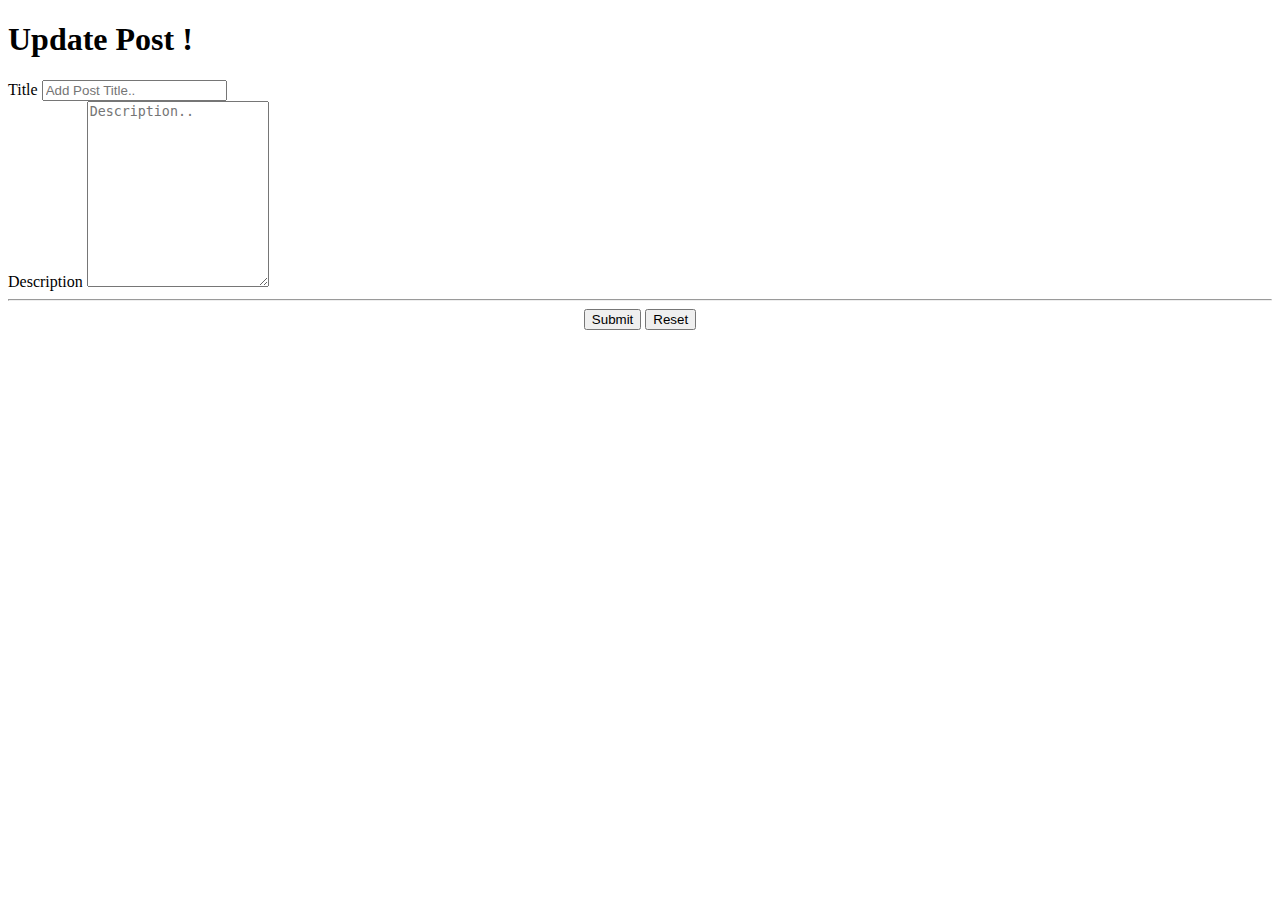
<file: ChatBiz/WebContent/c_blog/editBlog.html>
<!DOCTYPE html>
<html>
<head>
<meta charset="ISO-8859-1">
<title></title>
</head>
<body>
	<div class="generic-container">

<!-- 
		<div data-ng-hide='blog.errorMessage=="" '>
			<div class="alert alert-danger fade in">Error :
				{{blog.errorMessage}}</div>
		</div>

		<div data-ng-show='blog.errorMessage==""'>
 -->
			<div class="container" style="margin-bottom: 19px">
				<h1 class="well">Update Post !</h1>
				<div class="col-lg-12 well">
					<div class="row">

						<!--  RegisterServlet  form -->
						<form  name="myForm">
							<div class="col-sm-12">
								<div class="row">

									<div hidden>
										<label>UserId</label> <input type="text"
											data-ng-model="blog.blogId">
									</div>

									<div class="col-sm-12 form-group">
										<label>Title</label> <input type="text"
											data-ng-model="blog.title" placeholder="Add Post Title.."
											class="form-control" required>
									</div>
								</div>
							
								<div class="row">
									<div class="col-sm-12 form-group">
										<label>Description</label>
										<textarea data-ng-model="blog.description"
											placeholder="Description.." class="form-control"
											required rows="12"></textarea>
									</div>
								</div>

								<hr>
								<div>


									<div class="form-actions" style="text-align: center;">

										<button type="submit" class="btn btn-primary btn-info"
											style="text-align: center;" data-ng-click="update()">Submit</button>
										<button type="button" class="btn btn-warning btn-info"
											style="text-align: center;" data-ng-click="reset()">Reset
										</button>

									</div>
								</div>
							</div>
						</form>
					</div>
				</div>
			</div>
		</div>
	</div>
	
</body>
</html>
</file>
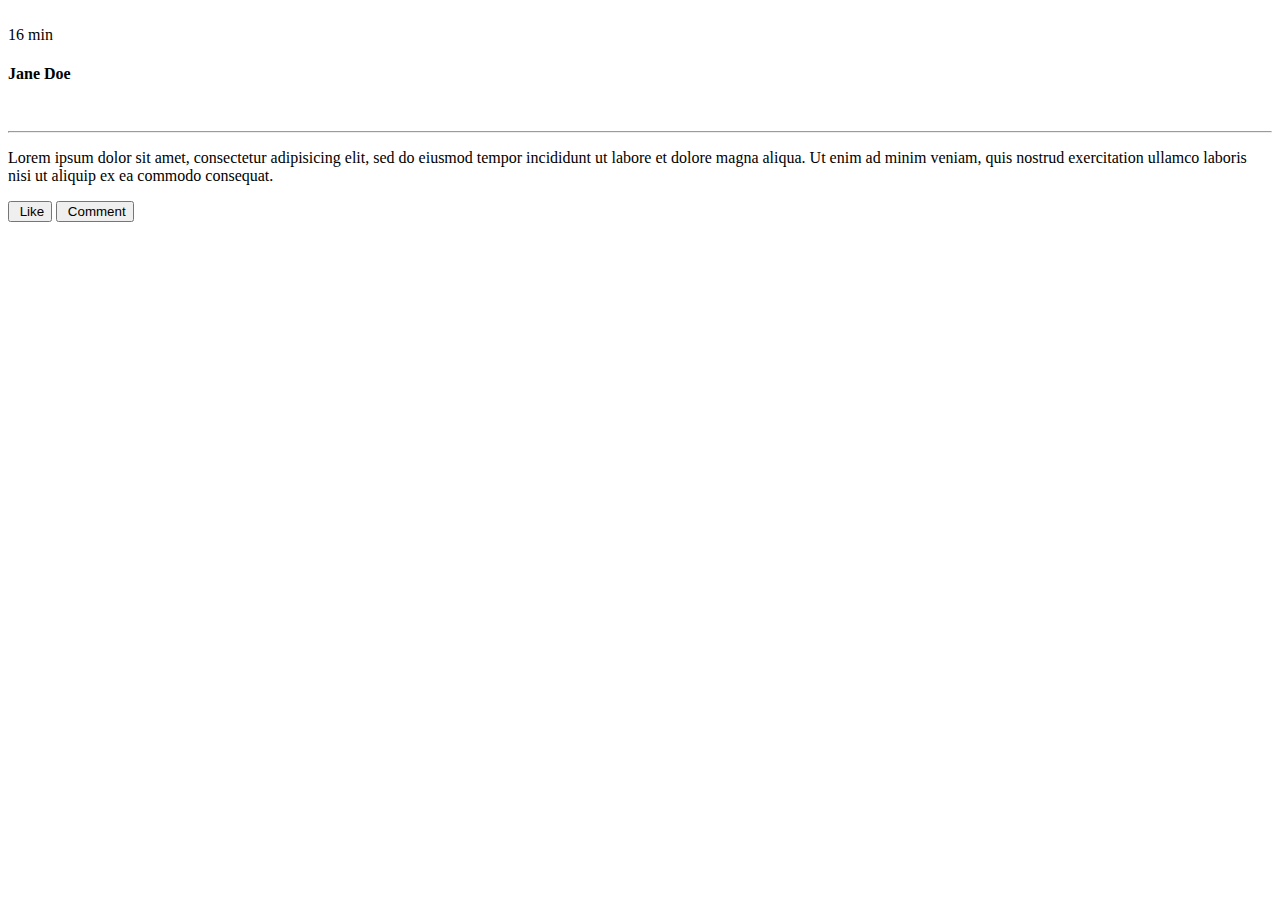
<file: ChatBiz/WebContent/c_common/home.html>
<!DOCTYPE html>
<html>
<head>
<meta charset="ISO-8859-1">
<title>ChatBiZ</title>
</head>
<body class="w3-theme-l5">


	<!-- Middle Column -->
	<div class="w3-col m7">

		<div class="w3-container w3-card-2 w3-white w3-round w3-margin">
			<br> <span class="w3-right w3-opacity">16 min</span>
			<h4>Jane Doe</h4>
			<br>
			<hr class="w3-clear">
			<p>Lorem ipsum dolor sit amet, consectetur adipisicing elit, sed
				do eiusmod tempor incididunt ut labore et dolore magna aliqua. Ut
				enim ad minim veniam, quis nostrud exercitation ullamco laboris nisi
				ut aliquip ex ea commodo consequat.</p>
			<button type="button" class="w3-btn w3-theme-d1 w3-margin-bottom">
				<i class="fa fa-thumbs-up"></i> �Like
			</button>
			<button type="button" class="w3-btn w3-theme-d2 w3-margin-bottom">
				<i class="fa fa-comment"></i> �Comment
			</button>
		</div>
	</div>
	<!-- End Middle Column -->
</body>
</html>
</file>
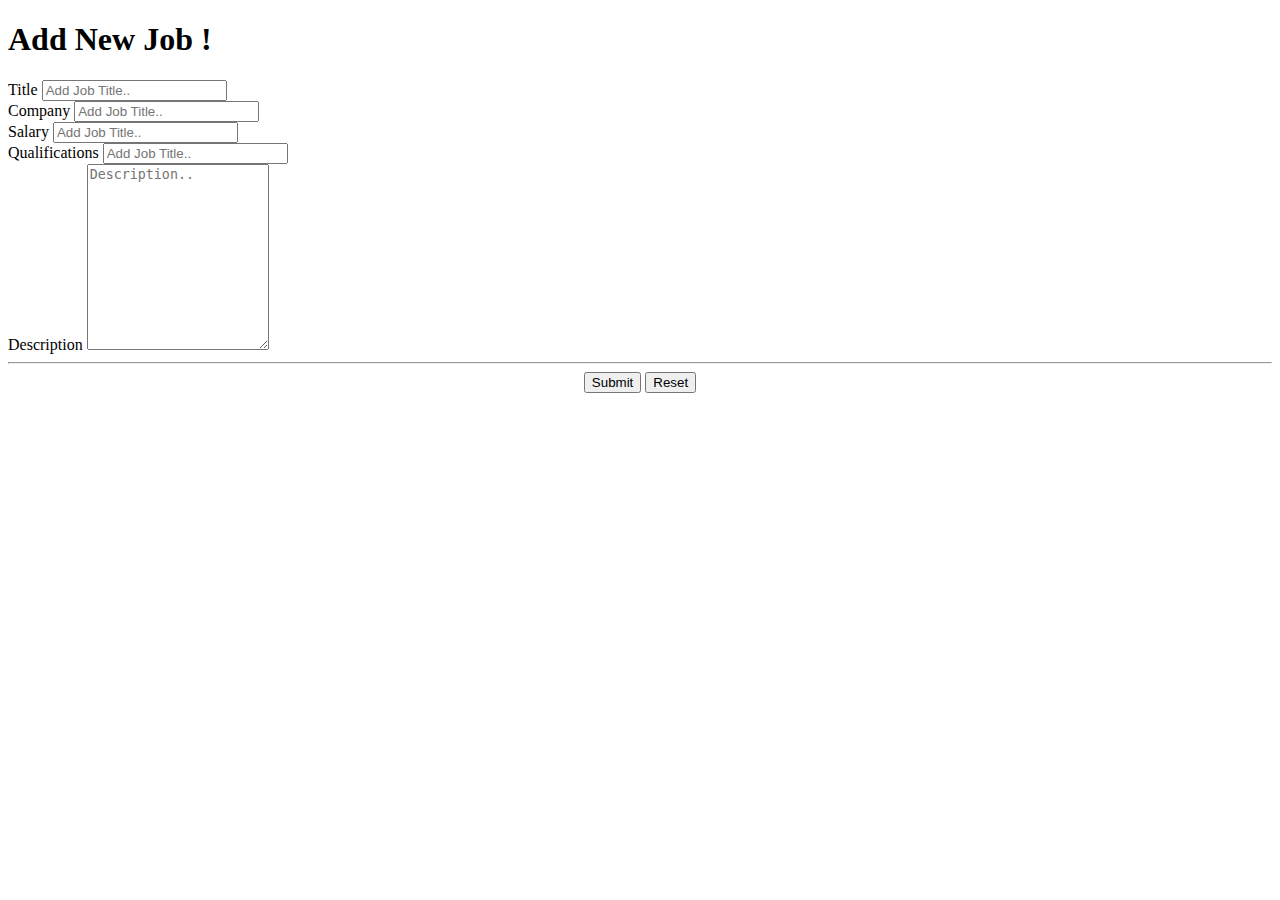
<file: ChatBiz/WebContent/c_job/addJob.html>
<!-- Created by ikism on Dec 6, 2016 -->
<!DOCTYPE html>
<html>
<head>
<meta charset="ISO-8859-1">
<title>Insert title here</title>
</head>
<body>
	<div class="generic-container">

		

		
		<div class="container" style="margin-bottom: 19px">
			<h1 class="well">Add New Job !</h1>
			<div class="col-lg-12 well">
				<div class="row">

					<!--  RegisterServlet  form -->
					<form data-ng-submit="submit()" name="myForm">
						<div class="col-sm-12">
							<div class="row">

								<div class="col-sm-12 form-group">
									<label>Title</label> <input type="text" data-ng-model="job.title"
										placeholder="Add Job Title.." class="form-control" required>
								</div>
							</div>
							<div class="row">

								<div class="col-sm-4 form-group">
									<label>Company</label> <input type="text"
										data-ng-model="job.company" placeholder="Add Job Title.."
										class="form-control" required>
								</div>
								<div class="col-sm-4 form-group">
									<label>Salary</label> <input type="text" data-ng-model="job.salary"
										placeholder="Add Job Title.." class="form-control" required>
								</div>
								<div class="col-sm-4 form-group">
									<label>Qualifications</label> <input type="text"
										data-ng-model="job.qualification" placeholder="Add Job Title.."
										class="form-control" required>
								</div>
							</div>

							<div class="row">
								<div class="col-sm-12 form-group">
									<label>Description</label>
									<textarea data-ng-model="job.description"
										placeholder="Description.." class="form-control" required
										rows="12"></textarea>
								</div>
							</div>

							<hr>
							<div>


								<div class="form-actions" style="text-align: center;">

									<button type="submit" class="btn btn-primary btn-info"
										style="text-align: center;">Submit</button>
									<button type="button" class="btn btn-warning btn-info"
										style="text-align: center;" data-ng-click="reset()">Reset
									</button>

								</div>
							</div>
						</div>
					</form>
				</div>
			</div>
		</div>
	</div>
	
</body>
</html>
</file>
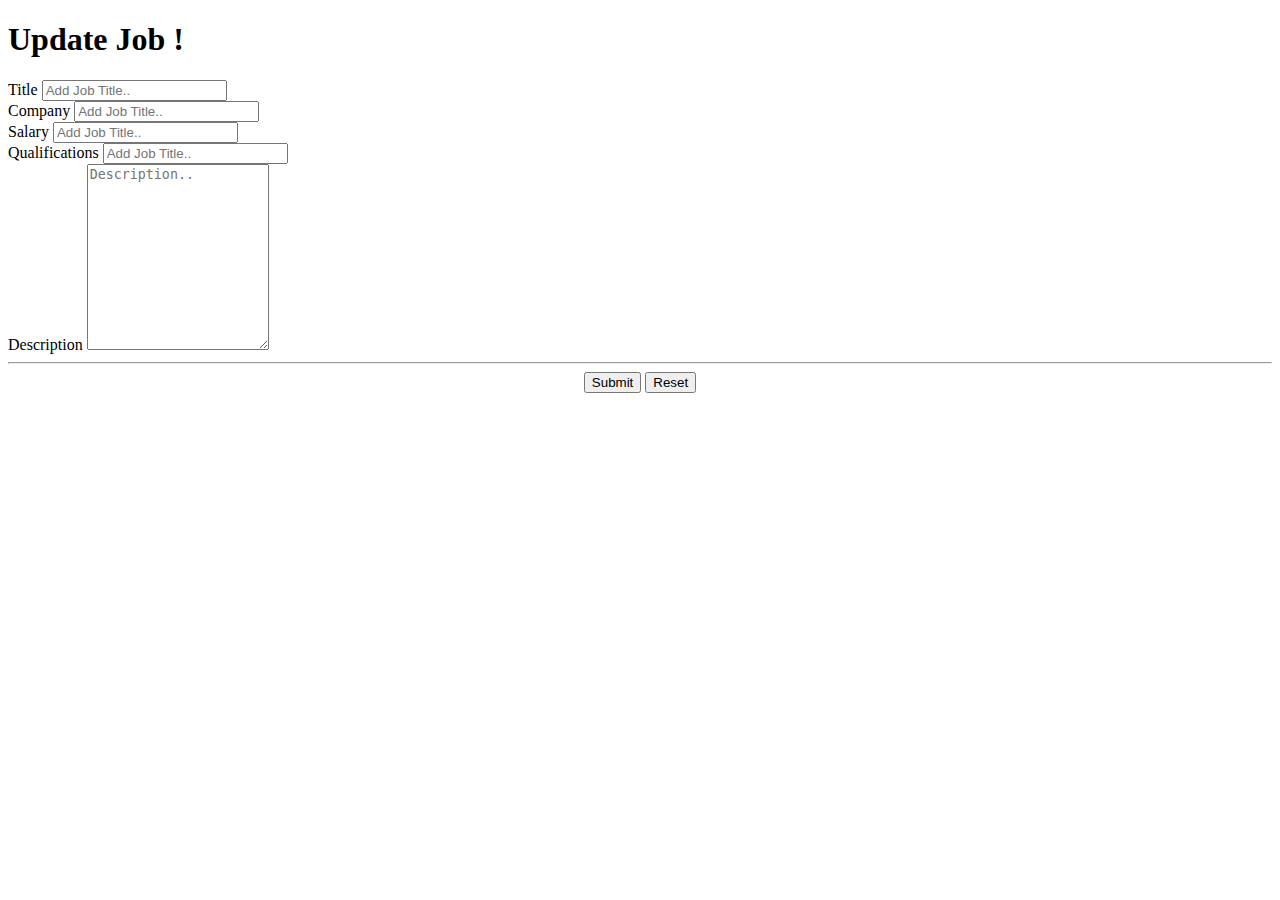
<file: ChatBiz/WebContent/c_job/editJob.html>
<!DOCTYPE html>
<html>
<head>
<meta charset="ISO-8859-1">
<title></title>
</head>
<body>
	<div class="generic-container">

		
		<div class="container" style="margin-bottom: 19px">
			<h1 class="well">Update Job !</h1>
			<div class="col-lg-12 well">
				<div class="row">

					<!--  RegisterServlet  form -->
					<form name="myForm">
						<div class="col-sm-12">
							<div class="row">

								<div class="col-sm-12 form-group">
									<label>Title</label> <input type="text" data-ng-model="job.title"
										placeholder="Add Job Title.." class="form-control" required>
								</div>
							</div>
							<div class="row">

								<div class="col-sm-4 form-group">
									<label>Company</label> <input type="text"
										data-ng-model="job.company" placeholder="Add Job Title.."
										class="form-control" required>
								</div>
								<div class="col-sm-4 form-group">
									<label>Salary</label> <input type="text" data-ng-model="job.salary"
										placeholder="Add Job Title.." class="form-control" required>
								</div>
								<div class="col-sm-4 form-group">
									<label>Qualifications</label> <input type="text"
										data-ng-model="job.qualification" placeholder="Add Job Title.."
										class="form-control" required>
								</div>
							</div>

							<div class="row">
								<div class="col-sm-12 form-group">
									<label>Description</label>
									<textarea data-ng-model="job.description"
										placeholder="Description.." class="form-control" required
										rows="12"></textarea>
								</div>
							</div>

							<hr>
							<div>
								<div class="form-actions" style="text-align: center;">

									<button type="submit" class="btn btn-primary btn-info"
										style="text-align: center;" data-ng-click="update()">Submit</button>
									<button type="button" class="btn btn-warning btn-info"
										style="text-align: center;" data-ng-click="reset()">Reset
									</button>

								</div>
							</div>
						</div>
					</form>
				</div>
			</div>
		</div>
	</div>
</body>
</html>
</file>
